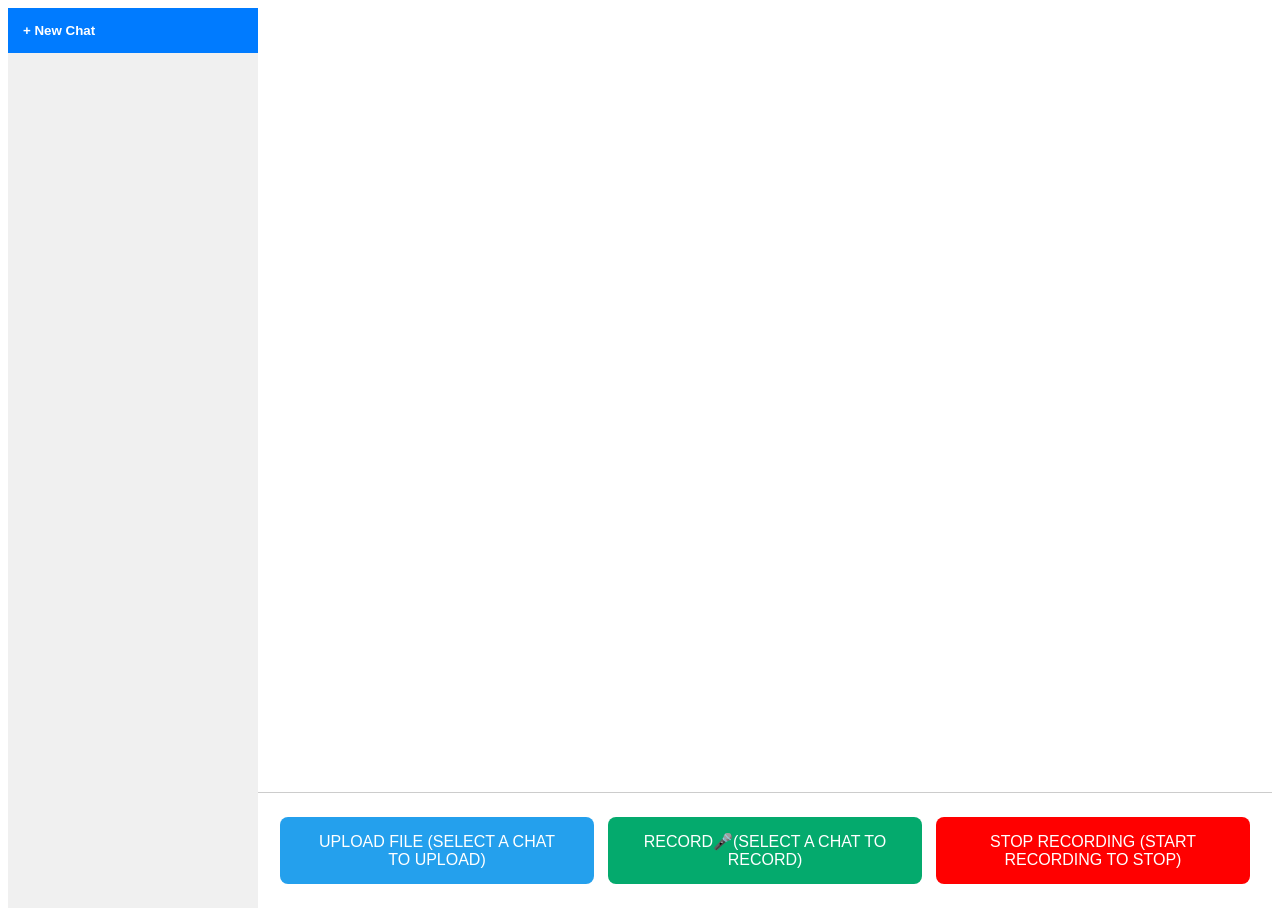
<file: index.html>
<!DOCTYPE html>
<html lang="en">
<head>
    <meta charset="UTF-8">
    <meta name="viewport" content="width=device-width, initial-scale=1.0">
    <title>Chat App</title>
    <link rel="stylesheet" href="style.css">
</head>
<body>
    <div class="container">
    <div class="sidebar">
          <button id="new-chat-btn">+ New Chat</button>
          <div id = "chat-list"> </div>

    </div>
    <div class="chat-area">
        <div id="messages">
            <ul id = "chat-box"> </ul>
            <!-- Messages display here -->
        </div>
        <div class="input-area">
            <input type="file" id="fileInput" accept=".pdf,.png,.jpg,.jpeg" style="display:none">
             <button id="upload-btn">UPLOAD FILE (SELECT A CHAT TO UPLOAD)</button>
             <!--
            <input type="text" id="messageInput" placeholder="Type message...">
        -->
            <button id = "voice-btn"> RECORD🎤(SELECT A CHAT TO RECORD)</button>

            <button id = "stop-btn"> STOP RECORDING (START RECORDING TO STOP)</button>
            <!--
            <button id="button">Send</button>
            -->
        </div>
    </div>
</div>
    <script src="app.js"></script>
</body>
</html>
</file>
<file: style.css>
.container {
    display: flex;  
    height: 100vh;  
}

.sidebar {
    width: 250px;   
    background: #f0f0f0;  
}

.chat-area {
    flex: 1;
    display: flex;
    flex-direction: column;
    background: white;
}

#messages {
    flex: 1;
    overflow-y: auto;
    padding: 20px;
}

.input-area {
    padding: 20px;
    border-top: 1px solid #ccc;
    display: flex;
    gap: 10px;
}

#messageInput {
    flex: 1;
    padding: 10px;
}

.sidebar button {
    display: block;  /* Each button on new line */
    width: 100%;     /* Full width of sidebar */
    padding: 15px;
    margin-bottom: 5px;
    text-align: left;
    border: none;
    background: white;
    cursor: pointer;
}

.sidebar button:hover {
    background: #e0e0e0;  /* Highlight on hover */
}

#new-chat-btn {
    background: #007bff !important;
    color: white;
    font-weight: bold;
    margin-bottom: 15px;
}

#new-chat-btn:hover {
    background: #0056b3 !important;
}



.input-area button {
  flex: 1;             /* Makes each button take an equal share of the space */
  margin: 0 5px;       /* Adds a small gap between buttons */
  box-sizing: border-box; /* Ensures padding/border are included in the width calculation */
}

#voice-btn {
  background-color: #04AA6D; 
  border: none;             
  color: white;              
  padding: 15px 32px;       
  text-align: center;       
  text-decoration: none;     
  display: inline-block;    
  font-size: 16px;           
  margin: 4px 2px;           
  cursor: pointer;           
  border-radius: 8px;     
}

#stop-btn {
  background-color: #ff0000; 
  border: none;             
  color: white;              
  padding: 15px 32px;       
  text-align: center;       
  text-decoration: none;     
  display: inline-block;    
  font-size: 16px;           
  margin: 4px 2px;           
  cursor: pointer;           
  border-radius: 8px;     
}

#upload-btn {
  background-color: #24A0ED; 
  border: none;             
  color: white;              
  padding: 15px 32px;       
  text-align: center;       
  text-decoration: none;     
  display: inline-block;    
  font-size: 16px;           
  margin: 4px 2px;           
  cursor: pointer;           
  border-radius: 8px;   


}
</file>
